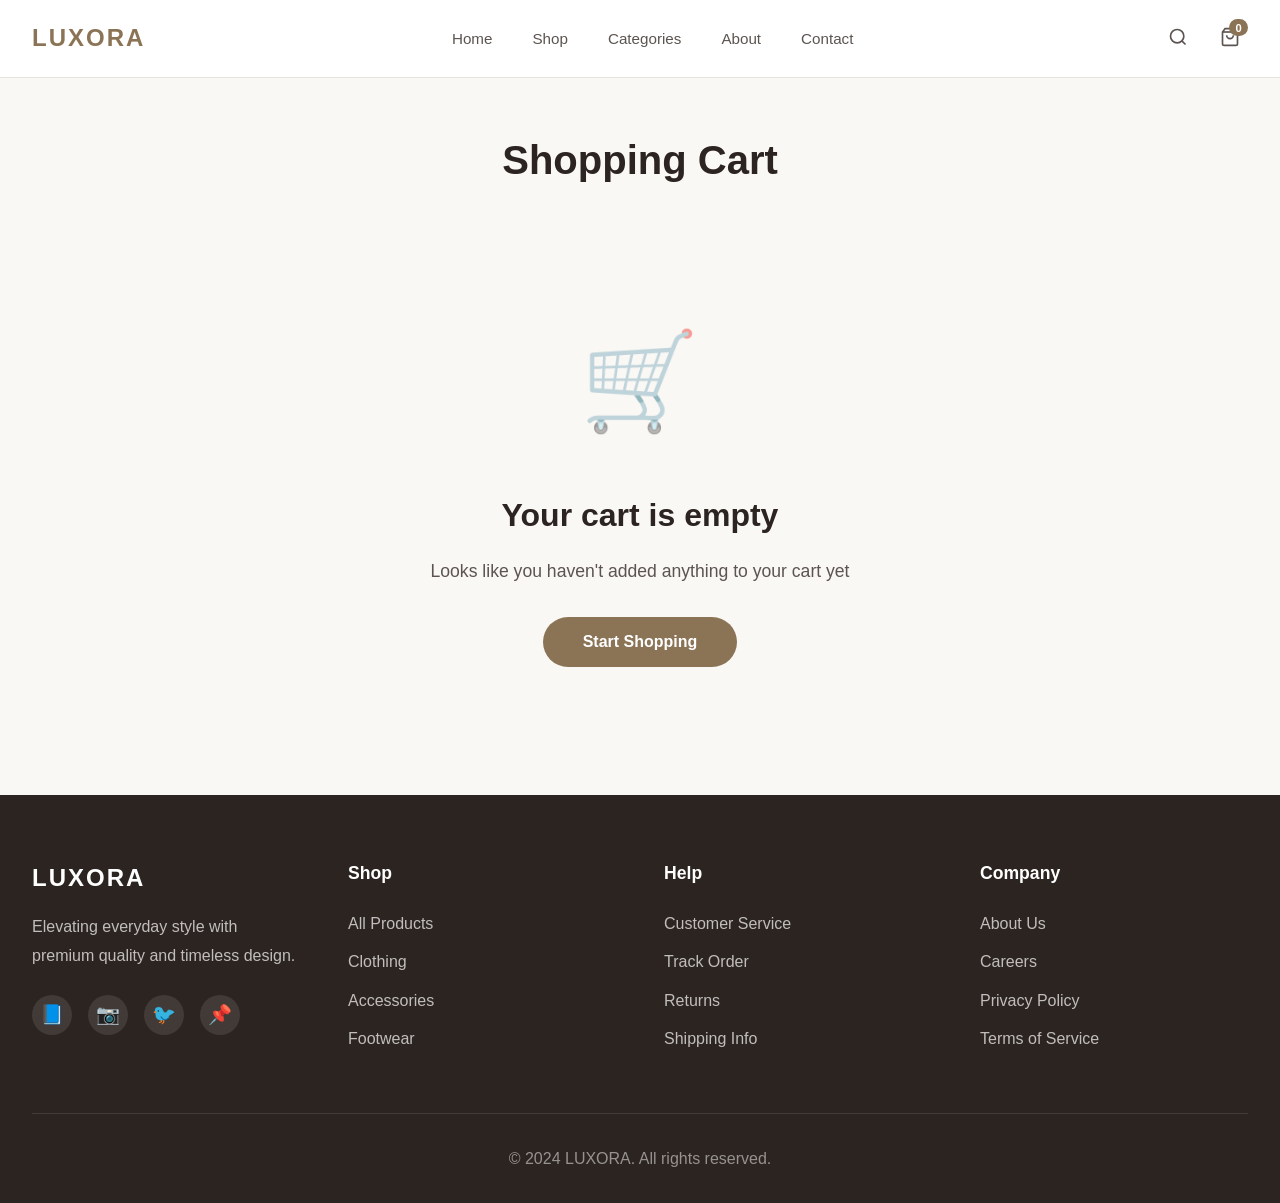
<file: cart.html>
<!DOCTYPE html>
<html lang="en">
<head>
    <meta charset="UTF-8">
    <meta name="viewport" content="width=device-width, initial-scale=1.0">
    <title>Shopping Cart - LUXORA</title>
    <link rel="stylesheet" href="style.css">
    <link rel="stylesheet" href="cart.css">
</head>
<body>
    <!-- Navigation -->
    <nav class="navbar" id="navbar">
        <div class="nav-container">
            <div class="logo" onclick="window.location.href='index.html'">LUXORA</div>
            <div class="nav-links" id="navLinks">
                <a href="index.html" class="nav-link">Home</a>
                <a href="products.html" class="nav-link">Shop</a>
                <a href="index.html#categories" class="nav-link">Categories</a>
                <a href="index.html#about" class="nav-link">About</a>
                <a href="index.html#contact" class="nav-link">Contact</a>
            </div>
            <div class="nav-actions">
                <button class="icon-btn search-btn">
                    <svg width="20" height="20" viewBox="0 0 24 24" fill="none" stroke="currentColor" stroke-width="2">
                        <circle cx="11" cy="11" r="8"></circle>
                        <path d="m21 21-4.35-4.35"></path>
                    </svg>
                </button>
                <button class="icon-btn cart-btn" onclick="window.location.href='cart.html'">
                    <svg width="20" height="20" viewBox="0 0 24 24" fill="none" stroke="currentColor" stroke-width="2">
                        <path d="M6 2L3 6v14a2 2 0 0 0 2 2h14a2 2 0 0 0 2-2V6l-3-4z"></path>
                        <line x1="3" y1="6" x2="21" y2="6"></line>
                        <path d="M16 10a4 4 0 0 1-8 0"></path>
                    </svg>
                    <span class="cart-count" id="cartCount">0</span>
                </button>
                <button class="hamburger" id="hamburger">
                    <span></span>
                    <span></span>
                    <span></span>
                </button>
            </div>
        </div>
    </nav>

    <!-- Cart Section -->
    <section class="cart-section">
        <div class="cart-container">
            <h1 class="cart-title">Shopping Cart</h1>

            <div class="cart-content" id="cartContent">
                <!-- Cart items will be loaded here -->
            </div>

            <div class="empty-cart" id="emptyCart" style="display: none;">
                <div class="empty-icon">🛒</div>
                <h2>Your cart is empty</h2>
                <p>Looks like you haven't added anything to your cart yet</p>
                <button class="btn-primary" onclick="window.location.href='products.html'">Start Shopping</button>
            </div>
        </div>
    </section>

    <!-- Footer -->
    <footer class="footer">
        <div class="footer-content">
            <div class="footer-section">
                <h3 class="footer-logo">LUXORA</h3>
                <p class="footer-desc">Elevating everyday style with premium quality and timeless design.</p>
                <div class="social-links">
                    <a href="#" class="social-link">📘</a>
                    <a href="#" class="social-link">📷</a>
                    <a href="#" class="social-link">🐦</a>
                    <a href="#" class="social-link">📌</a>
                </div>
            </div>
            <div class="footer-section">
                <h4 class="footer-title">Shop</h4>
                <a href="products.html" class="footer-link">All Products</a>
                <a href="products.html?category=clothing" class="footer-link">Clothing</a>
                <a href="products.html?category=accessories" class="footer-link">Accessories</a>
                <a href="products.html?category=footwear" class="footer-link">Footwear</a>
            </div>
            <div class="footer-section">
                <h4 class="footer-title">Help</h4>
                <a href="#" class="footer-link">Customer Service</a>
                <a href="#" class="footer-link">Track Order</a>
                <a href="#" class="footer-link">Returns</a>
                <a href="#" class="footer-link">Shipping Info</a>
            </div>
            <div class="footer-section">
                <h4 class="footer-title">Company</h4>
                <a href="#" class="footer-link">About Us</a>
                <a href="#" class="footer-link">Careers</a>
                <a href="#" class="footer-link">Privacy Policy</a>
                <a href="#" class="footer-link">Terms of Service</a>
            </div>
        </div>
        <div class="footer-bottom">
            <p>&copy; 2024 LUXORA. All rights reserved.</p>
        </div>
    </footer>

    <script src="script.js"></script>
    <script src="cart.js"></script>
</body>
</html>
</file>
<file: style.css>
/* Basic Reset */
* {
    margin: 0;
    padding: 0;
    box-sizing: border-box;
}

/* Color Variables */
:root {
    --primary: #8B7355;
    --primary-dark: #6B5645;
    --secondary: #D4C4B0;
    --accent: #C9A882;
    --bg-light: #FAF8F5;
    --bg-white: #FFFFFF;
    --text-dark: #2C2420;
    --text-medium: #5C5450;
    --text-light: #8C8480;
    --border: #E8E3DD;
    --shadow-sm: 0 2px 8px rgba(44, 36, 32, 0.06);
    --shadow-md: 0 4px 16px rgba(44, 36, 32, 0.1);
    --shadow-lg: 0 8px 32px rgba(44, 36, 32, 0.12);
    --transition: all 0.3s ease;
}

body {
    font-family: 'Segoe UI', Tahoma, Geneva, Verdana, sans-serif;
    background-color: var(--bg-light);
    color: var(--text-dark);
    line-height: 1.6;
    overflow-x: hidden;
}

/* Navigation Bar */
.navbar {
    position: fixed;
    top: 0;
    left: 0;
    right: 0;
    background-color: var(--bg-white);
    border-bottom: 1px solid var(--border);
    z-index: 1000;
    transition: all 0.3s;
}

.navbar.scrolled {
    box-shadow: var(--shadow-md);
}

.nav-container {
    max-width: 1400px;
    margin: 0 auto;
    padding: 1.2rem 2rem;
    display: flex;
    align-items: center;
    justify-content: space-between;
}

.logo {
    font-size: 1.5rem;
    font-weight: 700;
    letter-spacing: 2px;
    color: var(--primary);
    cursor: pointer;
}

.nav-links {
    display: flex;
    gap: 2.5rem;
}

.nav-link {
    text-decoration: none;
    color: var(--text-medium);
    font-weight: 500;
    font-size: 0.95rem;
    position: relative;
    transition: color 0.3s;
}

.nav-link::after {
    content: '';
    position: absolute;
    bottom: -5px;
    left: 0;
    width: 0;
    height: 2px;
    background-color: var(--primary);
    transition: width 0.3s;
}

.nav-link:hover,
.nav-link.active {
    color: var(--primary);
}

.nav-link:hover::after,
.nav-link.active::after {
    width: 100%;
}

.nav-actions {
    display: flex;
    align-items: center;
    gap: 1rem;
}

.icon-btn {
    background: none;
    border: none;
    color: var(--text-medium);
    cursor: pointer;
    padding: 0.5rem;
    border-radius: 50%;
    transition: all 0.3s;
    position: relative;
}

.icon-btn:hover {
    background-color: var(--bg-light);
    color: var(--primary);
}

.cart-count {
    position: absolute;
    top: 0;
    right: 0;
    background-color: var(--primary);
    color: white;
    font-size: 0.7rem;
    padding: 0.15rem 0.4rem;
    border-radius: 10px;
    font-weight: 600;
}

.hamburger {
    display: none;
    flex-direction: column;
    gap: 4px;
    background: none;
    border: none;
    cursor: pointer;
    padding: 0.5rem;
}

.hamburger span {
    width: 24px;
    height: 2px;
    background-color: var(--text-dark);
    transition: all 0.3s;
}

/* ===== HERO SECTION ===== */
.hero-section {
    min-height: 100vh;
    display: flex;
    flex-direction: column;
    align-items: center;
    justify-content: center;
    position: relative;
    padding-top: 80px;
    overflow: hidden;
}

.hero-background {
    position: absolute;
    top: 0;
    left: 0;
    right: 0;
    bottom: 0;
    background-image: linear-gradient(135deg, rgba(44, 36, 32, 0.88) 0%, rgba(92, 84, 80, 0.78) 100%),
                      url('https://images.unsplash.com/photo-1441984904996-e0b6ba687e04?w=1920&h=1080&fit=crop');
    background-size: cover;
    background-position: center;
    background-attachment: fixed;
    z-index: 1;
}

.hero-background::after {
    content: '';
    position: absolute;
    top: 0;
    left: 0;
    right: 0;
    bottom: 0;
    background: radial-gradient(circle at 35% 45%, rgba(201, 168, 130, 0.18) 0%, transparent 55%);
}

.hero-container {
    position: relative;
    z-index: 10;
    max-width: 950px;
    text-align: center;
    padding: 2rem;
}

.hero-content-wrapper {
    margin-bottom: 4rem;
}

.new-collection-badge {
    display: inline-block;
    padding: 0.65rem 1.9rem;
    background-color: rgba(255, 255, 255, 0.16);
    backdrop-filter: blur(12px);
    -webkit-backdrop-filter: blur(12px);
    border: 1px solid rgba(255, 255, 255, 0.22);
    color: #ffffff;
    border-radius: 32px;
    font-size: 0.87rem;
    font-weight: 600;
    letter-spacing: 2.2px;
    text-transform: uppercase;
    margin-bottom: 2.2rem;
}

.main-heading {
    font-size: 5.2rem;
    font-weight: 700;
    line-height: 1.08;
    margin-bottom: 1.6rem;
    color: #ffffff;
    letter-spacing: -2.5px;
    text-shadow: 0 5px 22px rgba(0, 0, 0, 0.35);
}

.hero-subtitle {
    font-size: 1.28rem;
    color: rgba(255, 255, 255, 0.92);
    margin-bottom: 3.2rem;
    line-height: 1.75;
    max-width: 620px;
    margin-left: auto;
    margin-right: auto;
}

.cta-buttons {
    display: flex;
    gap: 1.6rem;
    justify-content: center;
    align-items: center;
    flex-wrap: wrap;
}

.primary-cta {
    background-color: #ffffff;
    color: #8B7355;
    border: none;
    padding: 1.25rem 3.2rem;
    font-size: 1.05rem;
    font-weight: 600;
    border-radius: 50px;
    cursor: pointer;
    display: inline-flex;
    align-items: center;
    gap: 0.6rem;
    transition: all 0.28s ease;
    box-shadow: 0 9px 26px rgba(0, 0, 0, 0.22);
}

.primary-cta:hover {
    transform: translateY(-3px);
    box-shadow: 0 13px 34px rgba(0, 0, 0, 0.32);
    background-color: #FAF8F5;
}

.primary-cta svg {
    transition: transform 0.28s ease;
}

.primary-cta:hover svg {
    transform: translateX(5px);
}

.secondary-cta {
    background-color: transparent;
    color: #ffffff;
    border: 2.2px solid rgba(255, 255, 255, 0.42);
    padding: 1.25rem 3.2rem;
    font-size: 1.05rem;
    font-weight: 600;
    border-radius: 50px;
    cursor: pointer;
    transition: all 0.28s ease;
    backdrop-filter: blur(12px);
    -webkit-backdrop-filter: blur(12px);
}

.secondary-cta:hover {
    background-color: rgba(255, 255, 255, 0.12);
    border-color: #ffffff;
    transform: translateY(-3px);
}

.trust-indicators {
    display: flex;
    align-items: center;
    gap: 3.2rem;
    padding: 2.1rem 3.2rem;
    background-color: rgba(255, 255, 255, 0.11);
    backdrop-filter: blur(22px);
    -webkit-backdrop-filter: blur(22px);
    border: 1px solid rgba(255, 255, 255, 0.22);
    border-radius: 100px;
}

.indicator {
    text-align: center;
}

.indicator-number {
    font-size: 2.1rem;
    font-weight: 700;
    color: #ffffff;
    margin-bottom: 0.35rem;
    letter-spacing: -1.2px;
}

.indicator-text {
    font-size: 0.88rem;
    color: rgba(255, 255, 255, 0.82);
    text-transform: uppercase;
    letter-spacing: 1.1px;
}

.divider-line {
    width: 1px;
    height: 42px;
    background-color: rgba(255, 255, 255, 0.22);
}

/* Hide old hero elements */
.hero-overlay,
.hero-stats,
.hero-card,
.hero-image,
.hero,
.hero-left,
.hero-right {
    display: none;
}

.btn-primary {
    background: var(--primary);
    color: white;
    border: none;
    padding: 1rem 2.5rem;
    font-size: 1rem;
    font-weight: 600;
    border-radius: 50px;
    cursor: pointer;
    display: inline-flex;
    align-items: center;
    gap: 0.5rem;
    transition: var(--transition);
}

.btn-primary:hover {
    background: var(--primary-dark);
    transform: translateY(-2px);
    box-shadow: var(--shadow-lg);
}

.btn-primary svg {
    transition: var(--transition);
}

.btn-primary:hover svg {
    transform: translateX(4px);
}

/* Main Sections */
.categories,
.featured-products,
.features {
    max-width: 1400px;
    margin: 0 auto;
    padding: 5rem 2rem;
}

.section-header {
    text-align: center;
    margin-bottom: 4rem;
}

.section-title {
    font-size: 2.5rem;
    font-weight: 700;
    margin-bottom: 1rem;
    color: var(--text-dark);
}

.section-subtitle {
    font-size: 1.1rem;
    color: var(--text-medium);
}

/* ===== CATEGORY CARDS ===== */
.category-grid {
    display: grid;
    grid-template-columns: repeat(auto-fit, minmax(280px, 1fr));
    gap: 2rem;
}

.category-card {
    background: var(--bg-white);
    border-radius: 20px;
    padding: 2.5rem 2rem;
    text-align: center;
    cursor: pointer;
    transition: var(--transition);
    border: 1px solid var(--border);
}

.category-card:hover {
    transform: translateY(-8px);
    box-shadow: var(--shadow-lg);
    border-color: var(--accent);
}

.category-image {
    width: 100px;
    height: 100px;
    margin: 0 auto 1.5rem;
    background: linear-gradient(135deg, rgba(212, 196, 176, 0.3), rgba(201, 168, 130, 0.3));
    border-radius: 50%;
    display: flex;
    align-items: center;
    justify-content: center;
    transition: var(--transition);
    overflow: hidden;
    position: relative;
}

.category-image::before {
    content: '';
    position: absolute;
    inset: 0;
    background: linear-gradient(135deg, var(--secondary), var(--accent));
    opacity: 0.8;
    z-index: 1;
}

.category-card:hover .category-image {
    transform: scale(1.1) rotate(5deg);
}

.category-icon {
    font-size: 3rem;
    position: relative;
    z-index: 2;
}

.category-name {
    font-size: 1.3rem;
    font-weight: 600;
    margin-bottom: 0.5rem;
    color: var(--text-dark);
}

.category-desc {
    color: var(--text-medium);
    margin-bottom: 0.8rem;
    font-size: 0.95rem;
}

.category-count {
    display: inline-block;
    padding: 0.3rem 1rem;
    background: var(--bg-light);
    border-radius: 20px;
    font-size: 0.85rem;
    color: var(--text-medium);
    font-weight: 500;
}

/* ===== PRODUCT CARDS ===== */
.products-grid {
    display: grid;
    grid-template-columns: repeat(auto-fill, minmax(300px, 1fr));
    gap: 2rem;
}

.product-card {
    background-color: var(--bg-white);
    border-radius: 20px;
    overflow: hidden;
    cursor: pointer;
    transition: all 0.35s ease;
    border: 1px solid var(--border);
    position: relative;
}

.product-card:hover {
    transform: translateY(-8px);
    box-shadow: var(--shadow-lg);
}

.product-badge {
    position: absolute;
    top: 1rem;
    left: 1rem;
    padding: 0.4rem 1rem;
    border-radius: 20px;
    font-size: 0.8rem;
    font-weight: 600;
    z-index: 10;
}

.badge-new {
    background-color: #4CAF50;
    color: white;
}

.badge-sale {
    background-color: #FF5252;
    color: white;
}

.badge-trending {
    background-color: #FFC107;
    color: var(--text-dark);
}

.product-image {
    width: 100%;
    height: 320px;
    background-color: var(--bg-light);
    display: flex;
    align-items: center;
    justify-content: center;
    overflow: hidden;
    position: relative;
}

.product-image img {
    width: 100%;
    height: 100%;
    object-fit: cover;
    transition: transform 0.35s ease;
}

.product-card:hover .product-image img {
    transform: scale(1.1);
}

.product-info {
    padding: 1.5rem;
}

.product-category {
    font-size: 0.85rem;
    color: var(--text-light);
    text-transform: uppercase;
    letter-spacing: 1px;
    margin-bottom: 0.5rem;
}

.product-name {
    font-size: 1.2rem;
    font-weight: 600;
    margin-bottom: 0.5rem;
    color: var(--text-dark);
}

.product-desc {
    font-size: 0.9rem;
    color: var(--text-medium);
    margin-bottom: 1rem;
}

.product-footer {
    display: flex;
    justify-content: space-between;
    align-items: center;
}

.product-price {
    font-size: 1.5rem;
    font-weight: 700;
    color: var(--primary);
}

.product-rating {
    display: flex;
    align-items: center;
    gap: 0.3rem;
    font-size: 0.9rem;
    color: var(--text-medium);
}

/* Button Styles */
.btn-secondary {
    background-color: transparent;
    color: var(--primary);
    border: 2px solid var(--primary);
    padding: 0.9rem 2.5rem;
    font-size: 1rem;
    font-weight: 600;
    border-radius: 50px;
    cursor: pointer;
    transition: all 0.3s;
}

.btn-secondary:hover {
    background-color: var(--primary);
    color: white;
    transform: translateY(-2px);
    box-shadow: var(--shadow-md);
}

.section-footer {
    text-align: center;
    margin-top: 3rem;
}

/* Features Section */
.features-grid {
    display: grid;
    grid-template-columns: repeat(auto-fit, minmax(250px, 1fr));
    gap: 2rem;
}

.feature-card {
    text-align: center;
    padding: 2rem;
}

.feature-icon {
    font-size: 3rem;
    margin-bottom: 1rem;
}

.feature-title {
    font-size: 1.2rem;
    font-weight: 600;
    margin-bottom: 0.5rem;
    color: var(--text-dark);
}

.feature-text {
    color: var(--text-medium);
}

/* Newsletter Section */
.newsletter {
    background: linear-gradient(135deg, var(--primary), var(--primary-dark));
    padding: 5rem 2rem;
    margin: 5rem 0;
}

.newsletter-content {
    max-width: 700px;
    margin: 0 auto;
    text-align: center;
}

.newsletter-title {
    font-size: 2.5rem;
    font-weight: 700;
    color: white;
    margin-bottom: 1rem;
}

.newsletter-text {
    font-size: 1.1rem;
    color: rgba(255,255,255,0.9);
    margin-bottom: 2rem;
}

.newsletter-form {
    display: flex;
    gap: 1rem;
    max-width: 500px;
    margin: 0 auto;
}

.newsletter-input {
    flex: 1;
    padding: 1rem 1.5rem;
    border: none;
    border-radius: 50px;
    font-size: 1rem;
    outline: none;
}

.newsletter-form .btn-primary {
    background-color: white;
    color: var(--primary);
}

.newsletter-form .btn-primary:hover {
    background-color: var(--bg-light);
}

/* Footer Styling */
.footer {
    background-color: var(--text-dark);
    color: white;
    padding: 4rem 2rem 2rem;
}

.footer-content {
    max-width: 1400px;
    margin: 0 auto;
    display: grid;
    grid-template-columns: repeat(auto-fit, minmax(250px, 1fr));
    gap: 3rem;
    margin-bottom: 3rem;
}

.footer-logo {
    font-size: 1.5rem;
    font-weight: 700;
    letter-spacing: 2px;
    margin-bottom: 1rem;
}

.footer-desc {
    color: rgba(255,255,255,0.7);
    margin-bottom: 1.5rem;
    line-height: 1.8;
}

.social-links {
    display: flex;
    gap: 1rem;
}

.social-link {
    width: 40px;
    height: 40px;
    background-color: rgba(255,255,255,0.1);
    border-radius: 50%;
    display: flex;
    align-items: center;
    justify-content: center;
    text-decoration: none;
    font-size: 1.2rem;
    transition: all 0.3s;
}

.social-link:hover {
    background-color: var(--primary);
    transform: translateY(-3px);
}

.footer-title {
    font-size: 1.1rem;
    font-weight: 600;
    margin-bottom: 1.5rem;
}

.footer-link {
    display: block;
    color: rgba(255,255,255,0.7);
    text-decoration: none;
    margin-bottom: 0.8rem;
    transition: all 0.3s;
}

.footer-link:hover {
    color: white;
    padding-left: 5px;
}

.footer-bottom {
    text-align: center;
    padding-top: 2rem;
    border-top: 1px solid rgba(255,255,255,0.1);
    color: rgba(255,255,255,0.5);
}

/* Animations */
@keyframes fadeInUp {
    from {
        opacity: 0;
        transform: translateY(30px);
    }
    to {
        opacity: 1;
        transform: translateY(0);
    }
}

@keyframes fadeIn {
    from {
        opacity: 0;
    }
    to {
        opacity: 1;
    }
}

@keyframes rotate {
    from {
        transform: rotate(0deg);
    }
    to {
        transform: rotate(360deg);
    }
}

/* ===== RESPONSIVE ===== */
@media (max-width: 968px) {
    .nav-links {
        position: fixed;
        top: 70px;
        left: -100%;
        width: 100%;
        background: var(--bg-white);
        flex-direction: column;
        padding: 2rem;
        box-shadow: var(--shadow-md);
        transition: var(--transition);
    }

    .nav-links.active {
        left: 0;
    }

    .hamburger {
        display: flex;
    }

    .hero-section {
        min-height: 88vh;
        padding-top: 70px;
    }

    .main-heading {
        font-size: 3.2rem;
        letter-spacing: -1.5px;
    }

    .hero-subtitle {
        font-size: 1.12rem;
    }

    .trust-indicators {
        gap: 2.2rem;
        padding: 1.6rem 2.2rem;
        flex-wrap: wrap;
    }

    .indicator-number {
        font-size: 1.6rem;
    }

    .indicator-text {
        font-size: 0.78rem;
    }

    .divider-line {
        display: none;
    }

    .category-grid,
    .products-grid {
        grid-template-columns: repeat(auto-fit, minmax(250px, 1fr));
    }

    .newsletter-form {
        flex-direction: column;
    }
}

@media (max-width: 640px) {
    .main-heading {
        font-size: 2.6rem;
        letter-spacing: -1px;
    }

    .hero-subtitle {
        font-size: 1.05rem;
        margin-bottom: 2.5rem;
    }

    .cta-buttons {
        flex-direction: column;
        width: 100%;
        gap: 1.2rem;
    }

    .primary-cta,
    .secondary-cta {
        width: 100%;
        justify-content: center;
        padding: 1.15rem 2.5rem;
    }

    .trust-indicators {
        gap: 1.6rem;
        padding: 1.5rem 1.8rem;
    }

    .indicator {
        flex: 1;
        min-width: 95px;
    }

    .section-title {
        font-size: 2rem;
    }

    .category-grid,
    .products-grid {
        grid-template-columns: 1fr;
    }
}
</file>
<file: cart.css>
/* Cart Page Styles */

.cart-section {
    min-height: 80vh;
    padding: 8rem 2rem 4rem;
    background-color: var(--bg-light);
}

.cart-container {
    max-width: 1200px;
    margin: 0 auto;
}

.cart-title {
    font-size: 2.5rem;
    font-weight: 700;
    color: var(--text-dark);
    margin-bottom: 3rem;
    text-align: center;
}

.cart-content {
    display: grid;
    grid-template-columns: 1fr 400px;
    gap: 2rem;
}

/* Cart Items Styling */
.cart-items {
    display: flex;
    flex-direction: column;
    gap: 1.5rem;
}

.cart-item {
    background-color: var(--bg-white);
    border-radius: 20px;
    padding: 2rem;
    display: grid;
    grid-template-columns: 120px 1fr auto;
    gap: 2rem;
    align-items: center;
    border: 1px solid var(--border);
    transition: all 0.3s;
}

.cart-item:hover {
    box-shadow: var(--shadow-md);
}

.cart-item-image {
    width: 120px;
    height: 120px;
    background-color: var(--bg-light);
    border-radius: 15px;
    display: flex;
    align-items: center;
    justify-content: center;
    overflow: hidden;
}

.cart-item-image img {
    width: 100%;
    height: 100%;
    object-fit: cover;
}

.cart-item-details {
    flex: 1;
}

.cart-item-category {
    font-size: 0.85rem;
    color: var(--text-light);
    text-transform: uppercase;
    letter-spacing: 1px;
    margin-bottom: 0.5rem;
}

.cart-item-name {
    font-size: 1.3rem;
    font-weight: 600;
    color: var(--text-dark);
    margin-bottom: 0.5rem;
}

.cart-item-desc {
    font-size: 0.95rem;
    color: var(--text-medium);
    margin-bottom: 1rem;
}

.cart-item-price {
    font-size: 1.5rem;
    font-weight: 700;
    color: var(--primary);
}

.cart-item-actions {
    display: flex;
    flex-direction: column;
    align-items: flex-end;
    gap: 1rem;
}

.cart-quantity {
    display: flex;
    align-items: center;
    border: 2px solid var(--border);
    border-radius: 30px;
    overflow: hidden;
}

.cart-quantity-btn {
    width: 40px;
    height: 40px;
    background: none;
    border: none;
    font-size: 1.2rem;
    cursor: pointer;
    transition: var(--transition);
    color: var(--text-dark);
}

.cart-quantity-btn:hover {
    background: var(--bg-light);
}

.cart-quantity-value {
    width: 50px;
    text-align: center;
    font-weight: 600;
    color: var(--text-dark);
}

.cart-remove-btn {
    background: none;
    border: none;
    color: var(--text-light);
    cursor: pointer;
    font-size: 0.9rem;
    transition: var(--transition);
    padding: 0.5rem 1rem;
}

.cart-remove-btn:hover {
    color: #FF5252;
}

/* Cart Summary Box */
.cart-summary {
    background-color: var(--bg-white);
    border-radius: 20px;
    padding: 2rem;
    height: fit-content;
    position: sticky;
    top: 100px;
    border: 1px solid var(--border);
}

.summary-title {
    font-size: 1.5rem;
    font-weight: 700;
    color: var(--text-dark);
    margin-bottom: 2rem;
    padding-bottom: 1rem;
    border-bottom: 2px solid var(--border);
}

.summary-row {
    display: flex;
    justify-content: space-between;
    align-items: center;
    margin-bottom: 1.5rem;
}

.summary-label {
    color: var(--text-medium);
    font-size: 1rem;
}

.summary-value {
    font-weight: 600;
    color: var(--text-dark);
    font-size: 1.1rem;
}

.summary-divider {
    height: 1px;
    background: var(--border);
    margin: 1.5rem 0;
}

.summary-total {
    display: flex;
    justify-content: space-between;
    align-items: center;
    margin-bottom: 2rem;
}

.summary-total .summary-label {
    font-size: 1.2rem;
    font-weight: 600;
    color: var(--text-dark);
}

.summary-total .summary-value {
    font-size: 2rem;
    color: var(--primary);
}

.checkout-btn {
    width: 100%;
    padding: 1.2rem;
    background: var(--primary);
    color: white;
    border: none;
    border-radius: 50px;
    font-size: 1.1rem;
    font-weight: 600;
    cursor: pointer;
    transition: var(--transition);
    margin-bottom: 1rem;
}

.checkout-btn:hover {
    background: var(--primary-dark);
    transform: translateY(-2px);
    box-shadow: var(--shadow-lg);
}

.continue-shopping {
    width: 100%;
    padding: 1rem;
    background: transparent;
    color: var(--primary);
    border: 2px solid var(--primary);
    border-radius: 50px;
    font-size: 1rem;
    font-weight: 600;
    cursor: pointer;
    transition: var(--transition);
}

.continue-shopping:hover {
    background: var(--primary);
    color: white;
}

.promo-code {
    margin-top: 2rem;
    padding-top: 2rem;
    border-top: 1px solid var(--border);
}

.promo-input {
    width: 100%;
    padding: 1rem;
    border: 1px solid var(--border);
    border-radius: 10px;
    font-size: 0.95rem;
    margin-bottom: 1rem;
    outline: none;
    transition: var(--transition);
}

.promo-input:focus {
    border-color: var(--primary);
}

.apply-promo-btn {
    width: 100%;
    padding: 0.9rem;
    background: var(--bg-light);
    color: var(--text-dark);
    border: 1px solid var(--border);
    border-radius: 10px;
    font-weight: 600;
    cursor: pointer;
    transition: var(--transition);
}

.apply-promo-btn:hover {
    background: var(--primary);
    color: white;
    border-color: var(--primary);
}

/* Empty Cart State */
.empty-cart {
    text-align: center;
    padding: 4rem 2rem;
}

.empty-icon {
    font-size: 6rem;
    margin-bottom: 2rem;
    opacity: 0.5;
}

.empty-cart h2 {
    font-size: 2rem;
    font-weight: 700;
    color: var(--text-dark);
    margin-bottom: 1rem;
}

.empty-cart p {
    font-size: 1.1rem;
    color: var(--text-medium);
    margin-bottom: 2rem;
}

/* Responsive Cart Design */
@media (max-width: 968px) {
    .cart-content {
        grid-template-columns: 1fr;
    }

    .cart-summary {
        position: static;
    }

    .cart-item {
        grid-template-columns: 100px 1fr;
        gap: 1.5rem;
    }

    .cart-item-actions {
        grid-column: 1 / -1;
        flex-direction: row;
        justify-content: space-between;
        align-items: center;
    }
}

@media (max-width: 640px) {
    .cart-section {
        padding: 6rem 1rem 2rem;
    }

    .cart-title {
        font-size: 2rem;
    }

    .cart-item {
        grid-template-columns: 80px 1fr;
        padding: 1.5rem;
    }

    .cart-item-image {
        width: 80px;
        height: 80px;
    }

    .cart-item-image img {
        width: 100%;
        height: 100%;
        object-fit: cover;
    }

    .cart-item-name {
        font-size: 1.1rem;
    }

    .cart-summary {
        padding: 1.5rem;
    }
}
</file>
